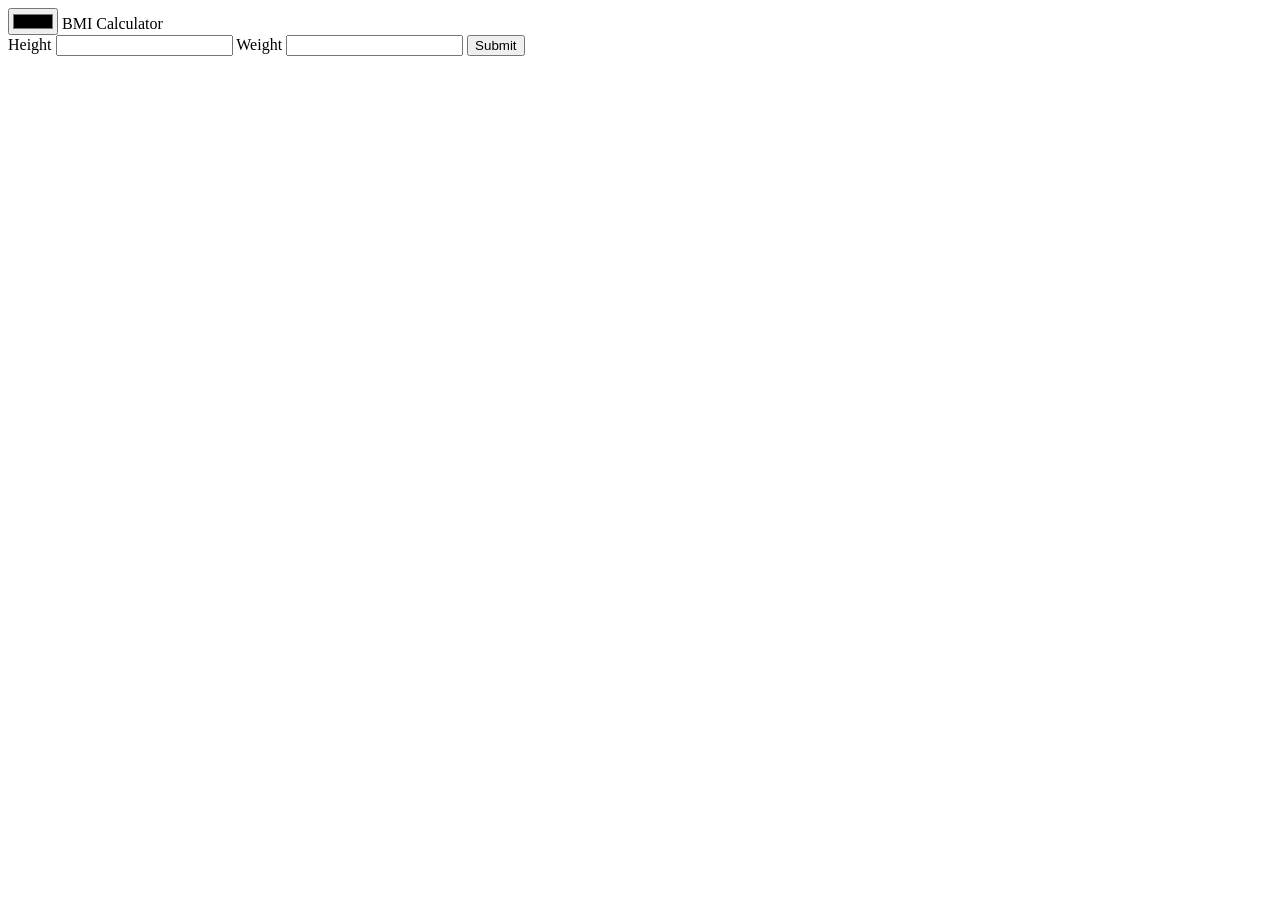
<file: Projects/BMICalaculator/index.html>
<!DOCTYPE html>
<html lang="en">

<head>
    <meta charset="UTF-8">
    <meta name="viewport" content="width=device-width, initial-scale=1.0">
    <title>Document</title>
</head>

<body>
    <input type="color" name="" id="">
    BMI Calculator <br>
    <form>
        <label for="">Height</label>
        <input type="text" id="height">
        <label for="">Weight</label>
        <input type="text" id="weight">
        <button>Submit</button>
    </form>
    <div id="result"></div>
    <script src="./index.js"></script>
</body>

</html>
</file>
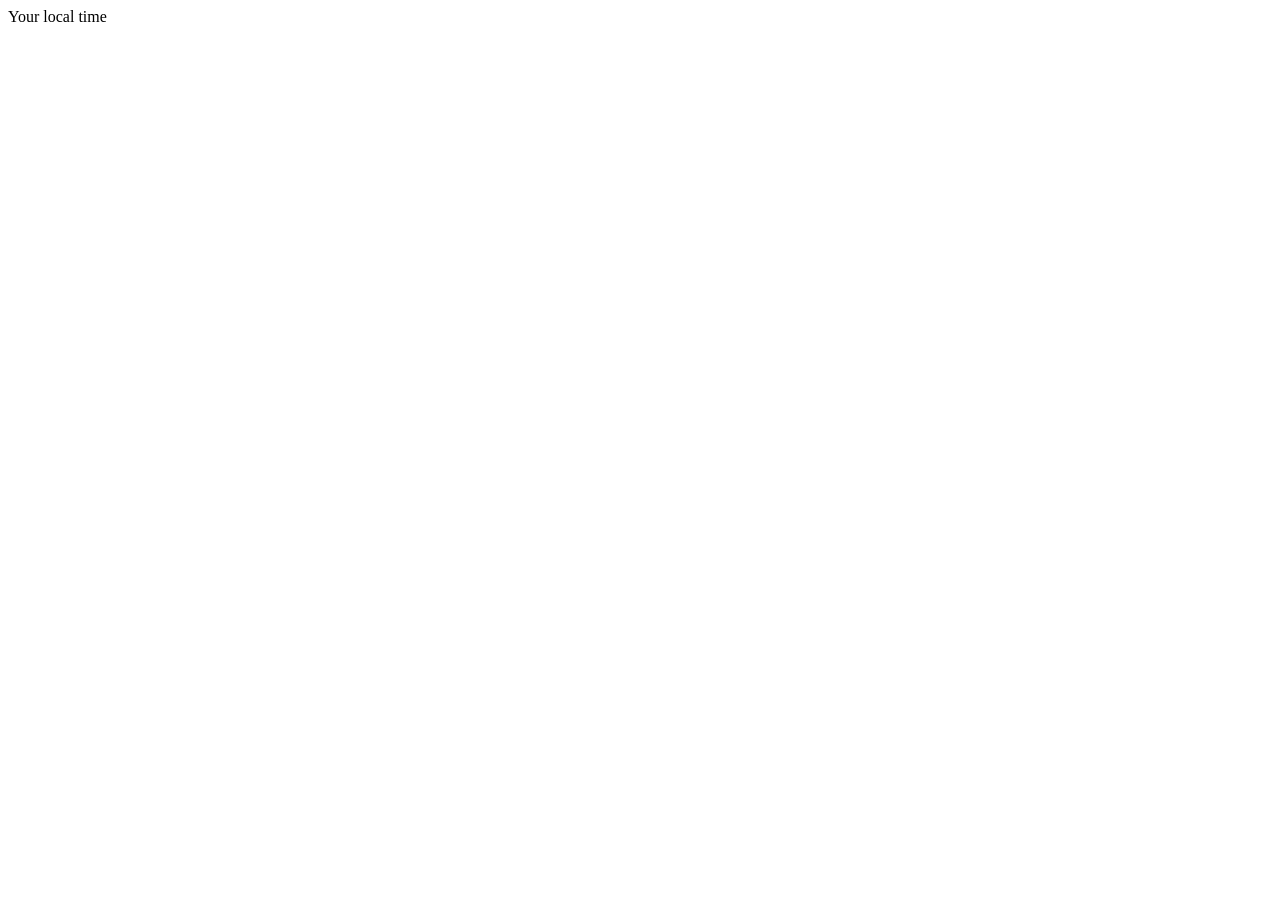
<file: Projects/Clock/index.html>
<!DOCTYPE html>
<html lang="en">

<head>
    <meta charset="UTF-8">
    <meta name="viewport" content="width=device-width, initial-scale=1.0">
    <title>Document</title>
</head>

<body>
    <div class="center">
        <div id="banner"><span>Your local time</span></div>
        <div id="clock"></div>
    </div>
    <script src="./index.js"></script>
</body>

</html>
</file>
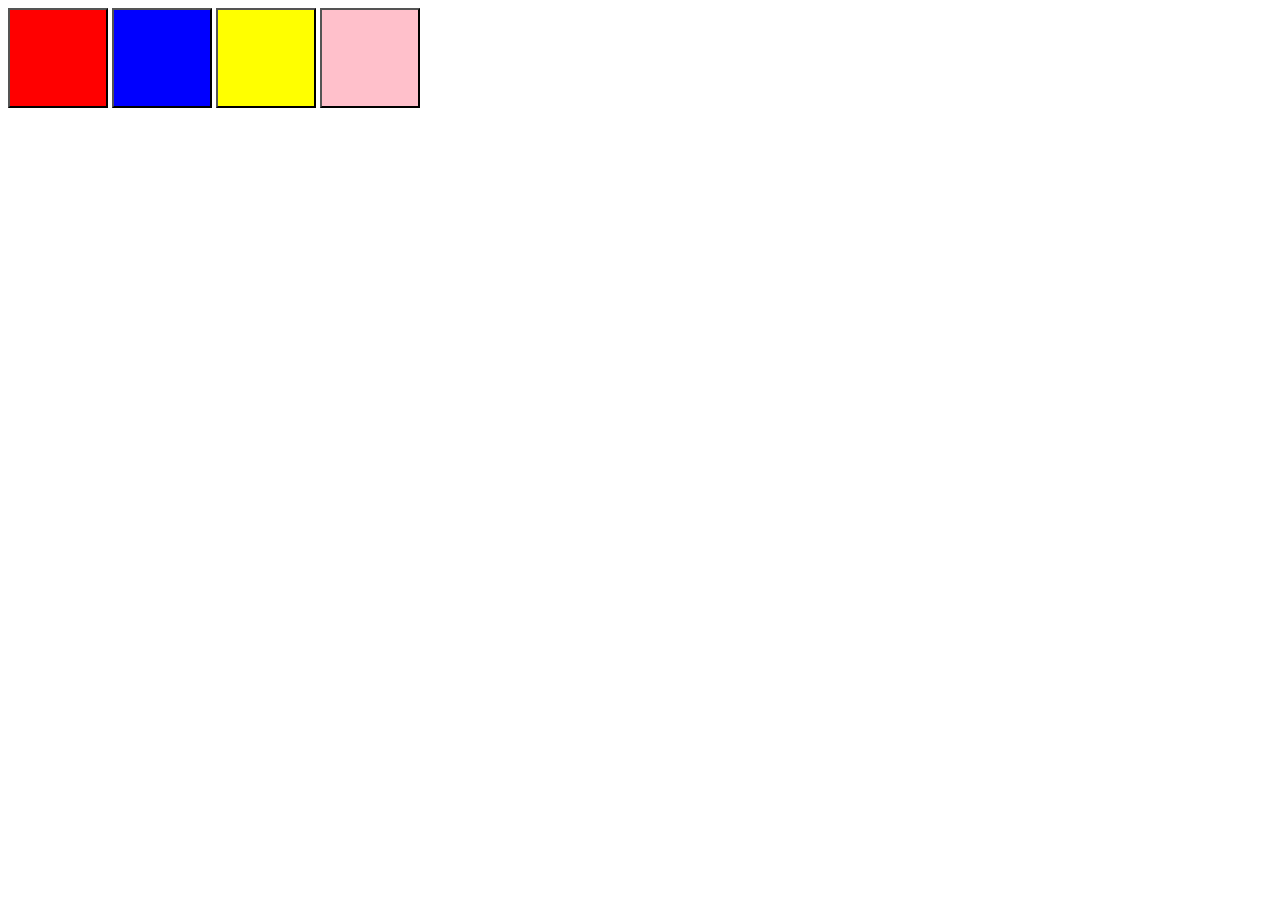
<file: Projects/ColorSwitch/index.html>
<!DOCTYPE html>
<html lang="en">

<head>
    <meta charset="UTF-8">
    <meta name="viewport" content="width=device-width, initial-scale=1.0">
    <link rel="stylesheet" href="./index.css">
    <title>Document</title>
</head>

<body>
    <button  id="red"></button>
    <button id="blue"></button>
    <button id="yellow"></button>
    <button id="pink"></button>

    <script src="./index.js"></script>
</body>

</html>
</file>
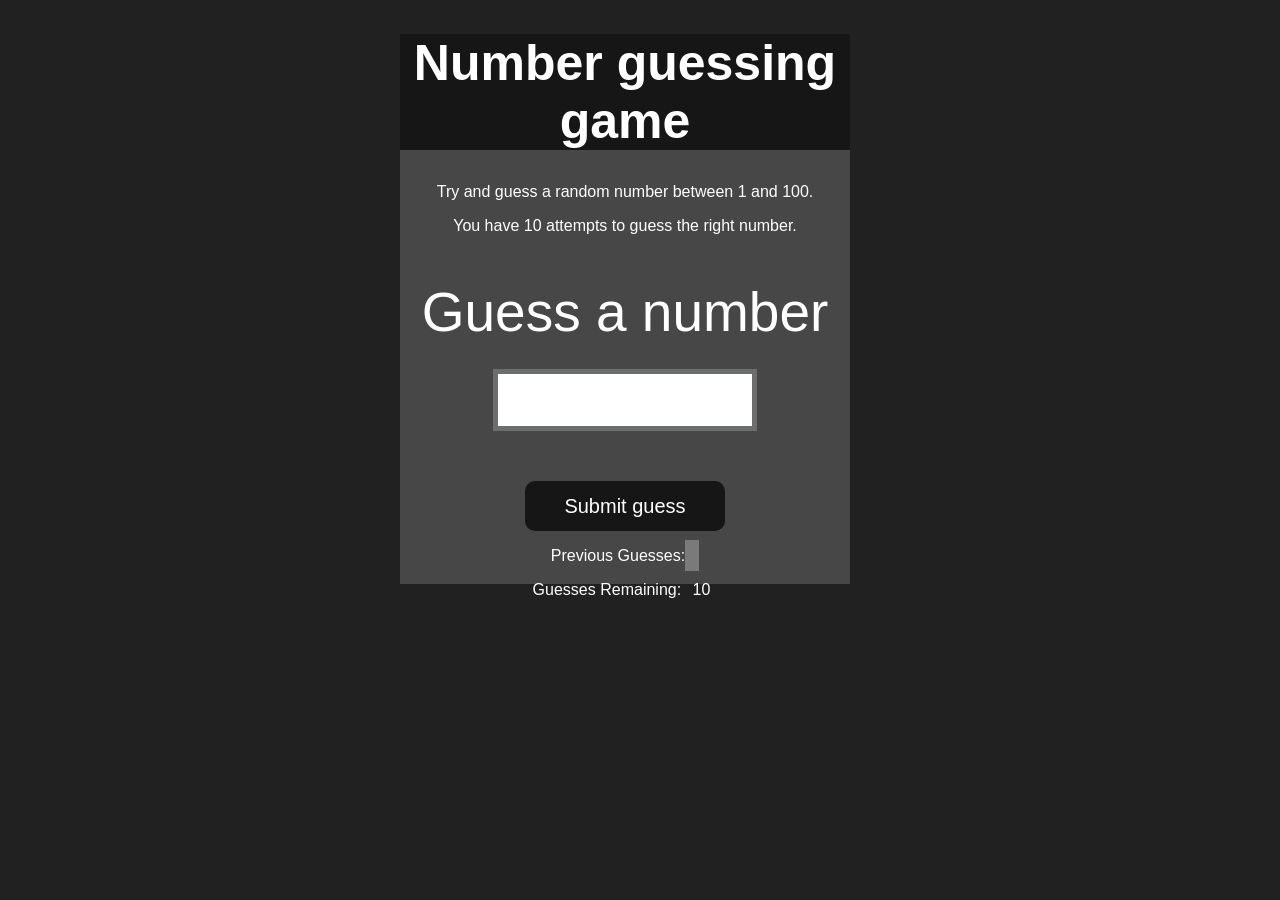
<file: Projects/guessGame/index.html>
<!DOCTYPE html>
<html lang="en">

<head>
    <meta charset="UTF-8">
    <meta name="viewport" content="width=device-width, initial-scale=1.0">
    <title>Document</title>
    <link rel="stylesheet" href="./index.css">
</head>

<body>
    <div id="wrapper">
        <h1>Number guessing game</h1>
        <p>Try and guess a random number between 1 and 100.</p>
        <p>You have 10 attempts to guess the right number.</p>
        </br>
        <form class="form">
            <label2 for="guessField" id="guess">Guess a number</label>
                <input type="text" id="guessField" class="guessField">
                <input type="submit" id="subt" value="Submit guess" class="guessSubmit">
        </form>

        <div class="resultParas">
            <p>Previous Guesses: <span class="guesses"></span></p>
            <p>Guesses Remaining: <span class="lastResult">10</span></p>
            <p class="lowOrHi"></p>
        </div>
    </div>
    <script src="./index.js"></script>
</body>

</html>
</file>
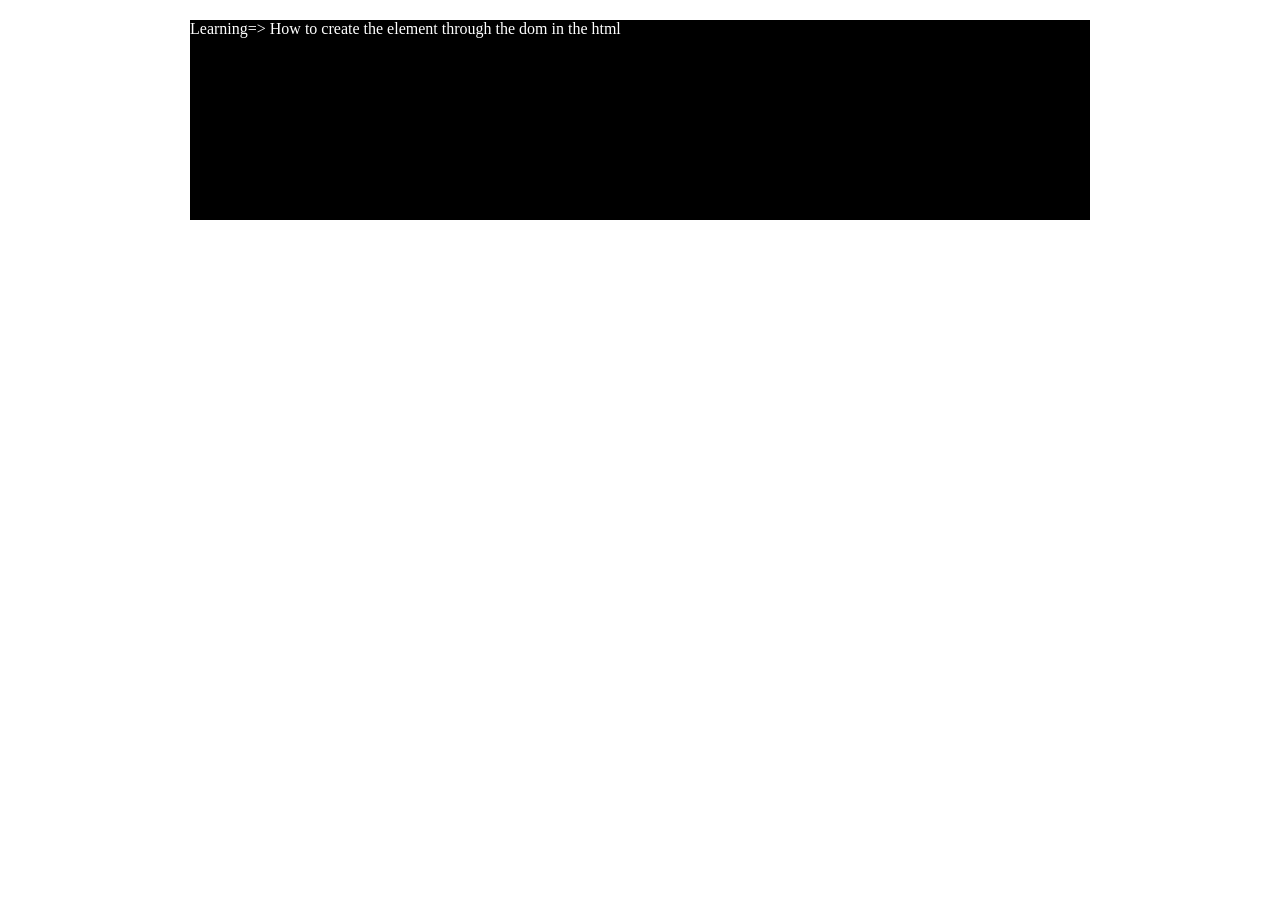
<file: DOM/five.html>
<!DOCTYPE html>
<html lang="en">
<head>
    <meta charset="UTF-8">
    <meta name="viewport" content="width=device-width, initial-scale=1.0">
    <title>Document</title>
</head>
<body>

</body>
<script>
    let div= document.createElement("div");
    div.className= "container";
    div.id= "mainContainer";
    div.style.width= "900px";
    div.style.height= "200px";
    div.style.backgroundColor= "black";
    div.style.color= "white";
    div.style.margin= "20px auto";
    // div.innerText= "Learning=> How to create the element through the dom in the html";
    let text= document.createTextNode("Learning=> How to create the element through the dom in the html");
    div.appendChild(text);
    document.body.appendChild(div);
    console.log(div);
    
</script>
</html>
</file>
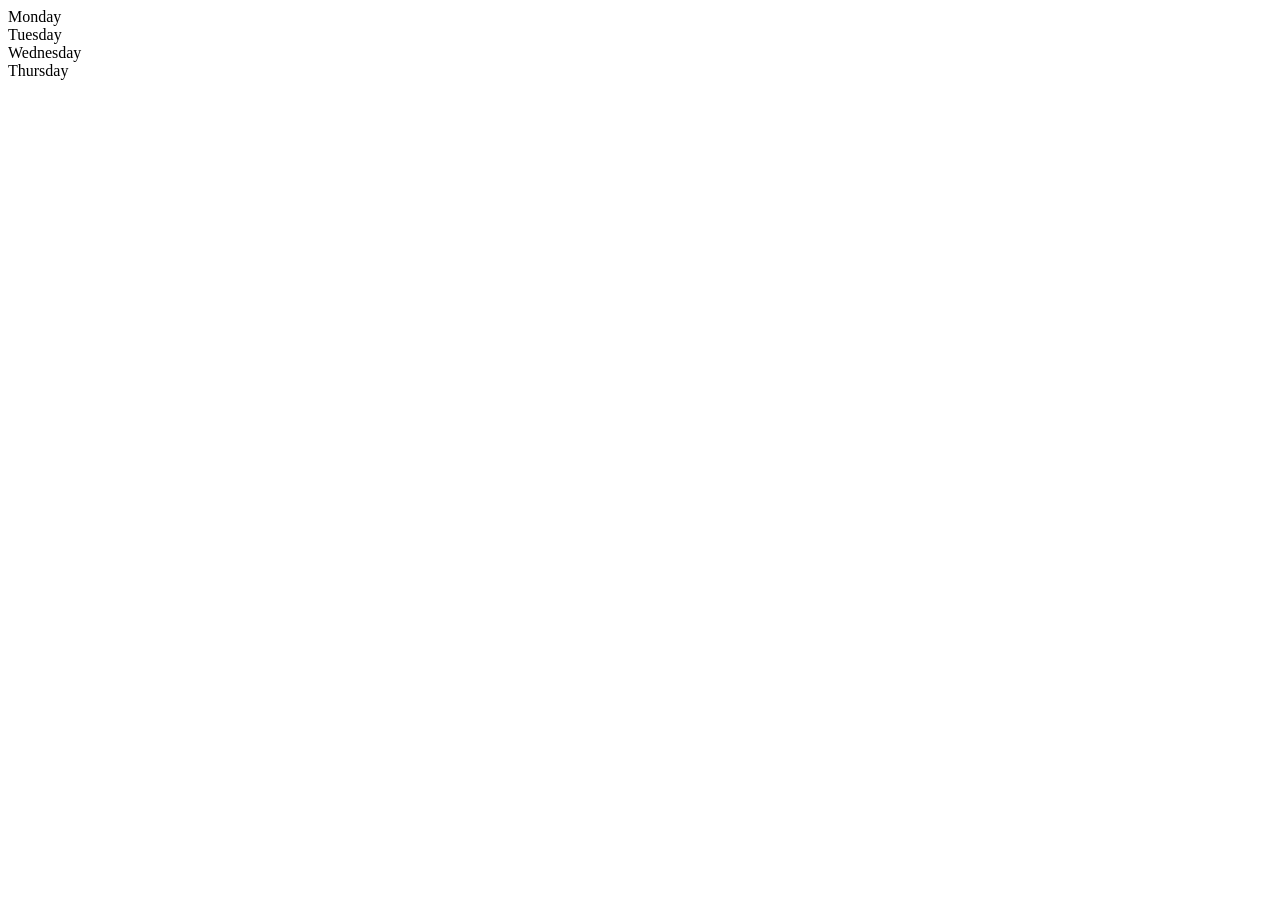
<file: DOM/four.html>
<!DOCTYPE html>
<html lang="en">

<head>
    <meta charset="UTF-8">
    <meta name="viewport" content="width=device-width, initial-scale=1.0">
    <title>Document</title>
</head>

<body>
    <div class="parent">
        <div class="day">Monday</div>
        <div class="day">Tuesday</div>
        <div class="day">Wednesday</div>
        <div class="day">Thursday</div>
    </div>

</body>
</html>
<script>
    let name= "yousaf";
    console.log(name);
    let body = document.querySelector("body");
    // console.log(body);
    // body.style.backgroundColor = "lightblue";
    // body.style.fontFamily = "Arial, sans-serif";
    // body.style.fontSize = "16px";
    // body.style.color = "white";

let parent= document.querySelector(".parent");
// console.log(parent.children[0].style.color="red");



//   for (let i = 0; i < parent.children.length; i++) {
//         (parent.children[i].style.backgroundColor = "lightGreen");
//         console.log(parent.children[i]);
//     }


// console.log(parent.firstElementChild);
// console.log(parent.lastElementChild);

let dayOne= document.querySelector(".day");
// console.log(dayOne.parentElement);
// console.log(dayOne.parentNode);
// console.log(parent.parentElement, "parentElement");
// console.log(parent.parentNode, "parentNode");
console.log(body.parentElement, "parentElement");
console.log(body.parentNode, "parentNode");

    console.log(document.documentElement.parentNode);
    console.log(document.documentElement.parentElement);

    
</script>
</file>
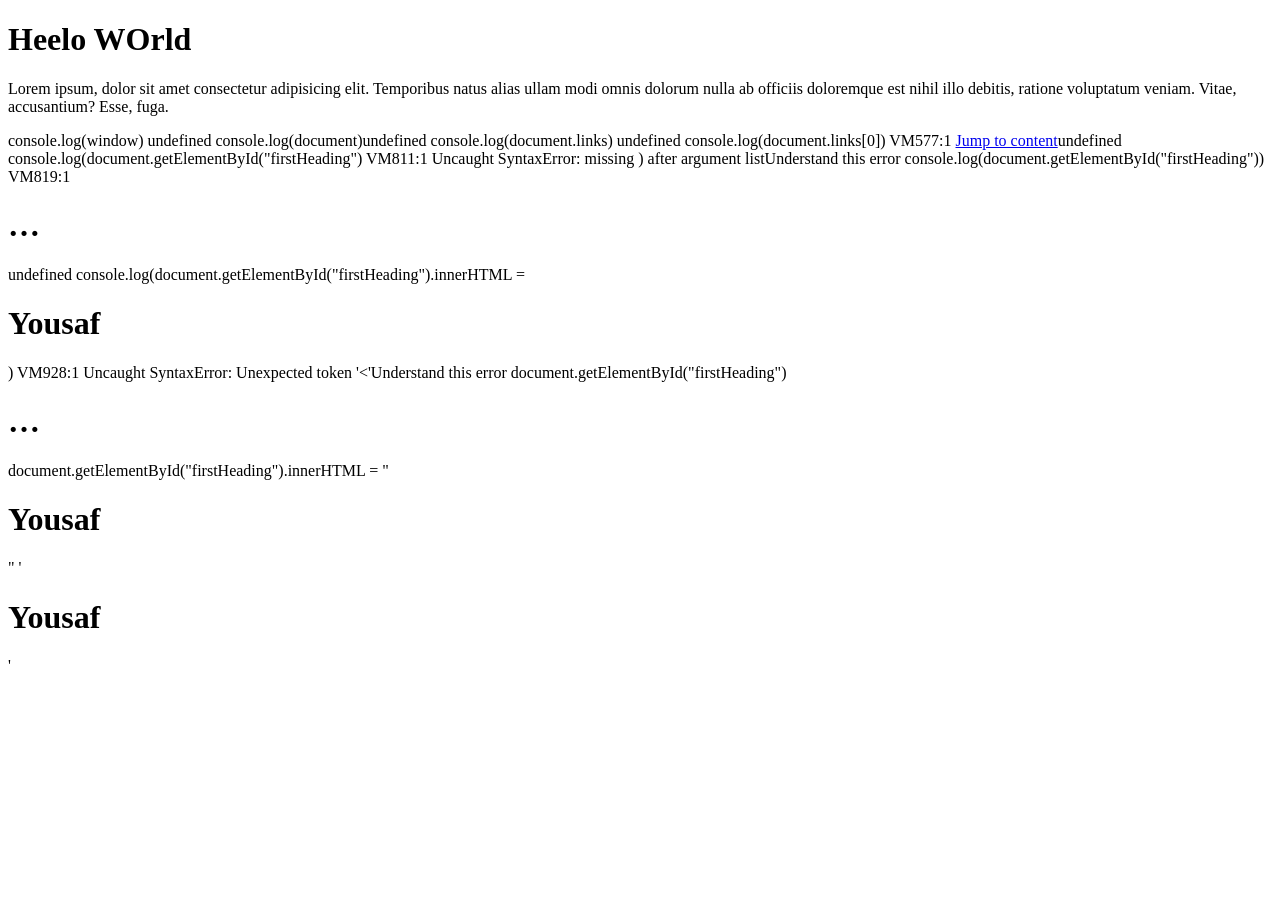
<file: DOM/one.html>
<!DOCTYPE html>
<html lang="en">
<head>
    <meta charset="UTF-8">
    <meta name="viewport" content="width=device-width, initial-scale=1.0">
    <title>Document</title>
</head>
<body>
    <div class="parent">
        <h1 class="firstHeading">Heelo WOrld</h1>
        <p>Lorem ipsum, dolor sit amet consectetur adipisicing elit. Temporibus natus alias ullam modi omnis dolorum nulla ab officiis doloremque est nihil illo debitis, ratione voluptatum veniam. Vitae, accusantium? Esse, fuga.</p>
    </div>


    console.log(window)

undefined
console.log(document)​
undefined
console.log(document.links)

undefined
console.log(document.links[0])
VM577:1 <a class=​"mw-jump-link" href=​"#bodyContent">​Jump to content​</a>​
undefined
console.log(document.getElementById("firstHeading")
VM811:1 Uncaught SyntaxError: missing ) after argument listUnderstand this error
console.log(document.getElementById("firstHeading"))
VM819:1 <h1 id=​"firstHeading" class=​"firstHeading mw-first-heading">​…​</h1>​
undefined
console.log(document.getElementById("firstHeading").innerHTML = <h1>Yousaf</h1>)
VM928:1 Uncaught SyntaxError: Unexpected token '<'Understand this error
document.getElementById("firstHeading")
<h1 id=​"firstHeading" class=​"firstHeading mw-first-heading">​…​</h1>​
document.getElementById("firstHeading").innerHTML = "<h1>Yousaf</h1>"
'<h1>Yousaf</h1>'
</body>
</html>
</file>
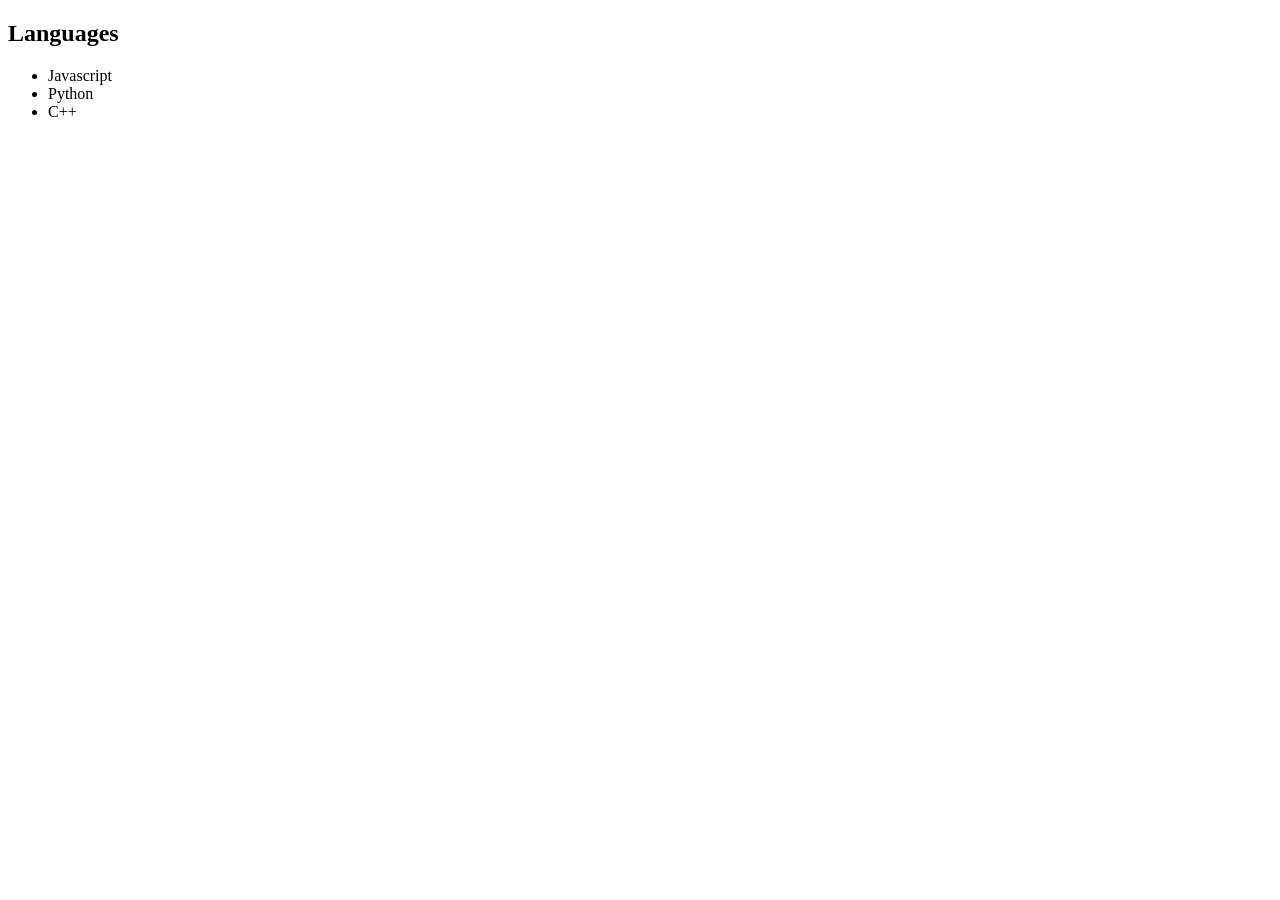
<file: DOM/six.html>
<!DOCTYPE html>
<html lang="en">
<head>
    <meta charset="UTF-8">
    <meta name="viewport" content="width=device-width, initial-scale=1.0">
    <title>Document</title>
</head>
<body>
    <h2>Languages</h2>
    <ul class="ulList" id="ulList">
        <li>Javascript</li>
    </ul>

</body>
<script>
    function addLang(langName){
        let li = document.createElement("li");
        li.innerText= `${langName}`;
        document.getElementById("ulList").appendChild(li);
    }
    addLang("Python");  


    function addLangOpt(langNameOpt){
        let li = document.createElement("li");
        li.appendChild(document.createTextNode(langNameOpt));

         // let text = document.createTextNode(`${langNameOpt}`)
        // li.appendChild(text)

         document.getElementById("ulList").appendChild(li);
        
    }
    addLangOpt("C++");
</script>
</html>
</file>
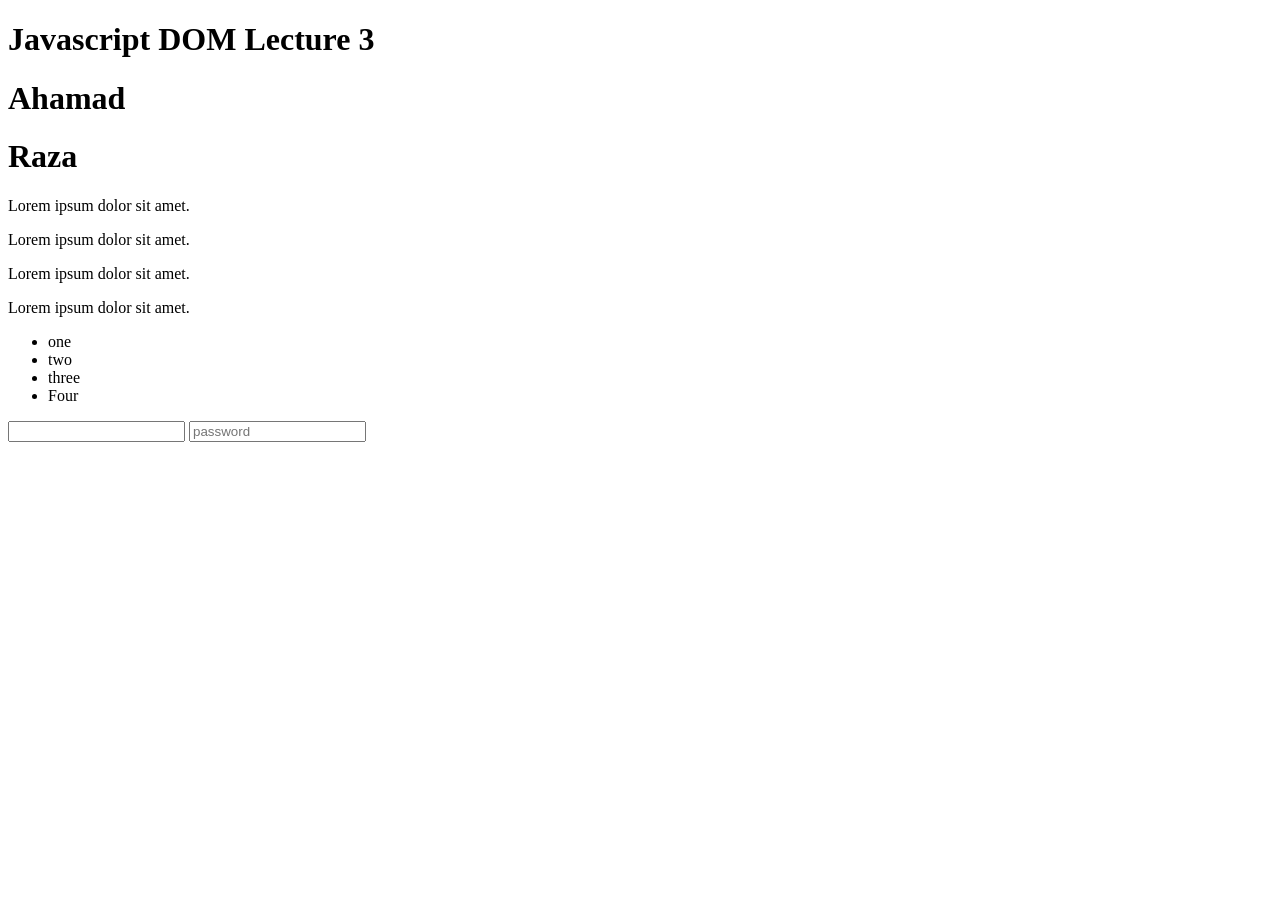
<file: DOM/three.html>
<!DOCTYPE html>
<html lang="en">
<head>
    <meta charset="UTF-8">
    <meta name="viewport" content="width=device-width, initial-scale=1.0">
    <title>Document</title>
</head>
<body>
        <h1 id="title" class="heading">Javascript DOM Lecture 3 <span style="display: none;">Heeloo</span></h1>
    <h1>Ahamad</h1>
    <h1>Raza</h1>
    <p class="para">Lorem ipsum dolor sit amet.</p>
    <p class="para">Lorem ipsum dolor sit amet.</p>
    <p class="para">Lorem ipsum dolor sit amet.</p>
    <p class="para">Lorem ipsum dolor sit amet.</p>

    <ul>
        <li>one</li>
        <li>two</li>
        <li>three</li>
        <li>Four</li>
    </ul>
    <input type="text">
    <input type="password" placeholder="password">
</body>
</html>


<!-- 
document.querySelector("h1")
<h1 id=​"title" class=​"heading">​"Javascript DOM Lecture 3 "<span style=​"display:​ none;​">​Heeloo​</span>​</h1>​
document.querySelector("#title")
<h1 id=​"title" class=​"heading">​"Javascript DOM Lecture 3 "<span style=​"display:​ none;​">​Heeloo​</span>​</h1>​
document.querySelector(".heading")
<h1 id=​"title" class=​"heading">​…​</h1>​





document.querySelector(".heading")
document.querySelector("h1")
document.querySelectorAll("h1")
NodeList(3) [h1#title.heading, h1, h1]
0
: 
h1#title.heading
1
: 
h1
2
: 
h1
length
: 
3
[[Prototype]]
: 
NodeList
entries
: 
ƒ entries()
forEach
: 
ƒ forEach()
item
: 
ƒ item()
keys
: 
ƒ keys()
length
: 
(...)
values
: 
ƒ values()
constructor
: 
ƒ NodeList()
Symbol(Symbol.iterator)
: 
ƒ values()
Symbol(Symbol.toStringTag)
: 
"NodeList"
get length
: 
ƒ length()
[[Prototype]]
: 
Object
let myArr= [1,2,3];
undefined
myArr
(3) [1, 2, 3]
0
: 
1
1
: 
2
2
: 
3
length
: 
3
[[Prototype]]
: 
Array(0)







let ul= document.querySelector("ul")
undefined
ul;
<ul>​<li>​::marker​"one"</li>​<li>​…​</li>​<li>​…​</li>​<li>​…​</li>​</ul>​
let ul= document.querySelector("li")
undefined
ul;
<li>​::marker​"one"</li>​
let ul= document.querySelectorAll("li")
undefined
ul;
NodeList(4) [li, li, li, li]





let ul= document.querySelector("li")
undefined
ul;
<li>​…​</li>​
ul.style.color= "red"
'red'





let ul= document.querySelectorAll("li")
undefined
ul.style.color= "red"
VM1525:1 Uncaught TypeError: Cannot set properties of undefined (setting 'color')
    at <anonymous>:1:15
(anonymous) @ VM1525:1Understand this error
ul[2].style.color= "red"
'red'
ul[0].style.color= "red"
'red'





document.querySelector("input")
<input type=​"text" fdprocessedid=​"oudl0f">​
document.querySelector("input[type=password]")
<input type=​"password" placeholder=​"password" fdprocessedid=​"xwjs5">​
document.querySelector("li:first-child")
<li>​::marker​"one"</li>​
document.querySelector("li:nth-child(2)")
<li>​::marker​"two"</li>​
document.querySelector("li:last-child")
<li>​::marker​"Four"</li>​




ul.forEach((li)=>{
    li.style.color= "white";
    li.style.backgroundColor= "red";
    li.style.padding= "10px";
    li.style.fontSize= "15px"
});

-->
</file>
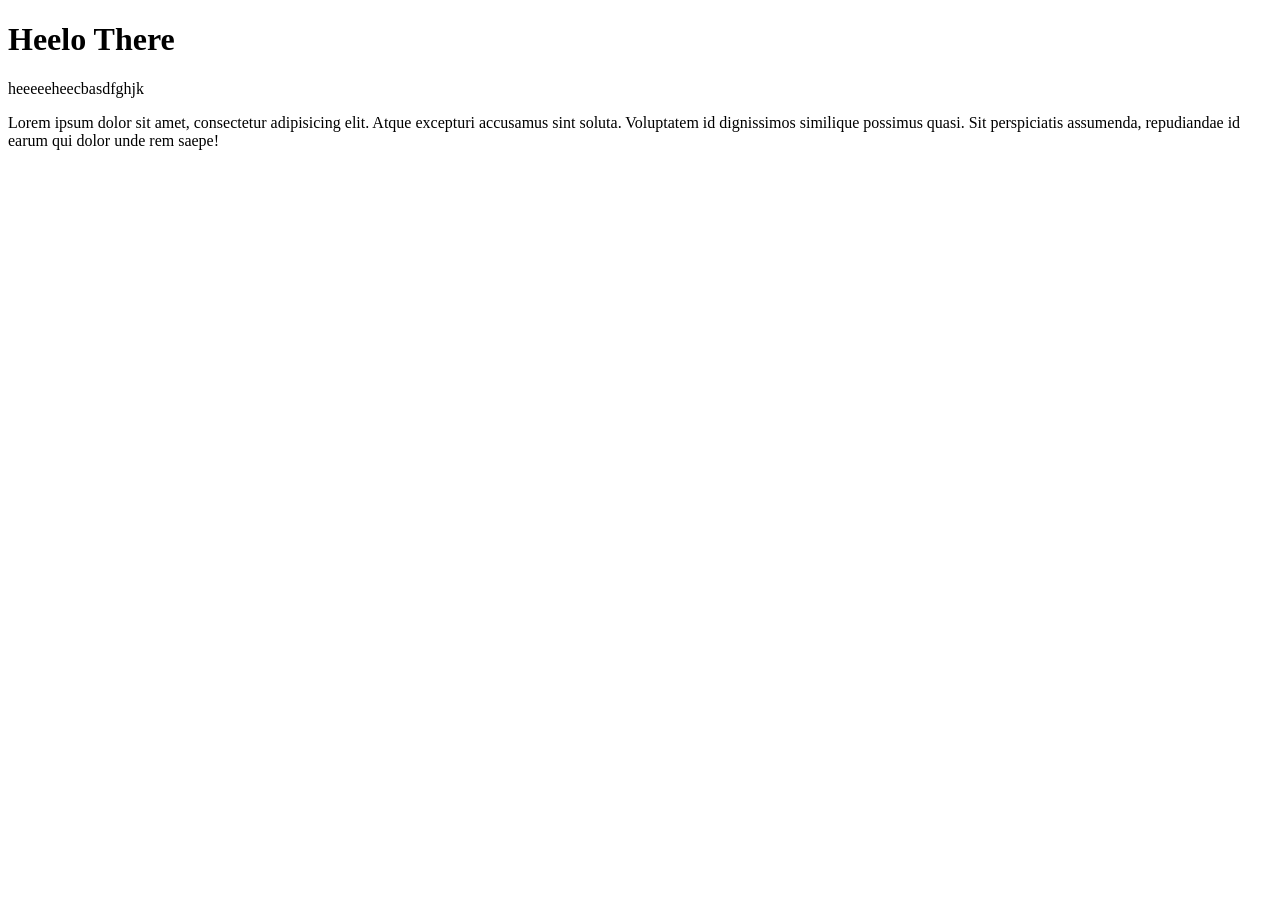
<file: DOM/two.html>
<!DOCTYPE html>
<html lang="en">
<head>
    <meta charset="UTF-8">
    <meta name="viewport" content="width=device-width, initial-scale=1.0">
    <title>Document</title>
</head>
<body>
    <h1 class="heading" id="firstHeading">Heelo There <span style="display: none;">hidden</span></h1>
    <p class="heading">
      heeeeeheecbasdfghjk
    </p>
    <p class="heelo">Lorem ipsum dolor sit amet, consectetur adipisicing elit. Atque excepturi accusamus sint soluta. Voluptatem id dignissimos similique possimus quasi. Sit perspiciatis assumenda, repudiandae id earum qui dolor unde rem saepe!</p>
</body>
</html>


<!-- 
document.getElementById("firstHeading")
<h1 class=​"heading" id=​"firstHeading">​Heelo There​</h1>​
document.getElementById("firstHeading").innerText
'Heelo There'
document.getElementById("firstHeading").id
'firstHeading'
document.getElementById("firstHeading").class
undefined
document.getElementById("firstHeading").className
'heading'

document.getElementById("firstHeading").getAttribute
ƒ getAttribute() { [native code] }
document.getElementById("firstHeading").getAttribute("id")
'firstHeading'
document.getElementById("firstHeading").getAttribute("class")
'heading'

over-riding the class name
document.getElementById("firstHeading").getAttribute("class")
'heading'
document.getElementById("firstHeading").setAttribute("class", "classHeading")
undefined
document.getElementById("firstHeading").getAttribute("class")
'classHeading'
document.getElementById("firstHeading").setAttribute("class", "heading classHeading")



document.getElementsByClassName("heading")
HTMLCollection(2) [h1#firstHeading.heading, p.heading, firstHeading: h1#firstHeading.heading]
0
: 
h1#firstHeading.heading
1
: 
p.heading
firstHeading
: 
h1#firstHeading.heading
length
: 
2
[[Prototype]]
: 
HTMLCollection





document.getElementById("firstHeading").innerText
'Heelo There'
document.getElementById("firstHeading").innerHTML
'Heelo There'
document.getElementById("firstHeading").textContent
'Heelo There'






document.getElementById("firstHeading").innerText
'Heelo There'
document.getElementById("firstHeading").textContent
'Heelo There hidden'


document.getElementById("firstHeading").innerHTML
'Heelo There <span style="display: none;">hidden</span>'
document.getElementById("firstHeading").innerHTML = "yousaf"
'yousaf'
document.getElementById("firstHeading").innerHTML =" <a href='https://google.com'> YOUSAF </a>
VM2104:1 Uncaught SyntaxError: Invalid or unexpected tokenUnderstand this error
document.getElementById("firstHeading").innerHTML =" <a href='https://google.com'> YOUSAF </a>"
" <a href='https://google.com'> YOUSAF </a>"






let title= document.getElementById("firstHeading");
undefined
console.log(title)
VM2267:1 <h1 class=​"heading" id=​"firstHeading">​…​</h1>​
undefined







let title= document.getElementById("firstHeading");
undefined
console.log(title)
VM2318:1 <h1 class=​"heading" id=​"firstHeading">​…​</h1>​
undefined
title.style.color= "yellow";
'yellow'
title.style.backgroundColor= "pink";
'pink'
title.style.border= "black";
'black'
title.style.border= "2px solid black";
'2px solid black'
title.style.borderRadius= "50px";
'50px'




-->
</file>
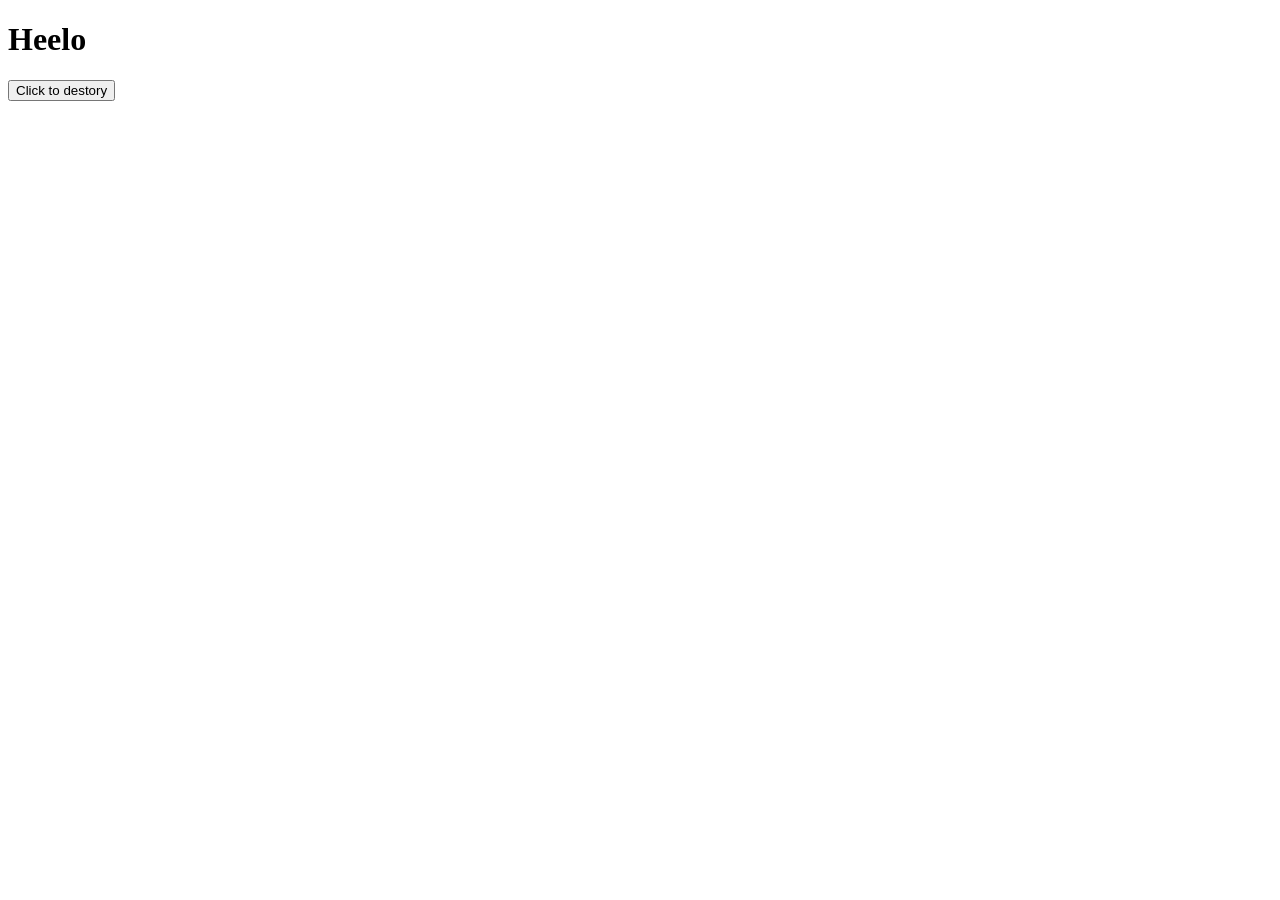
<file: Events/two.html>
<!DOCTYPE html>
<html lang="en">
<head>
    <meta charset="UTF-8">
    <meta name="viewport" content="width=device-width, initial-scale=1.0">
    <title>Document</title>
</head>
<body>
    <h1>Heelo</h1>
    <button>Click to destory</button>
</body>
<script>

function heelo(){
     document.querySelector("h1").innerHTML= "Heelo from setTimeout";
     console.log("out ");
     
}

let clearme= setTimeout(heelo,2000)

document.querySelector("button").onclick= function(){
clearTimeout(clearme);
console.log("cancel");

}




</script>
</html>

<!-- let number= [0,1,2,3,4,5,6,7,8,9];
for(let i=0;i<number.length;i++){
   Let color="#"
   color.push
} -->
</file>
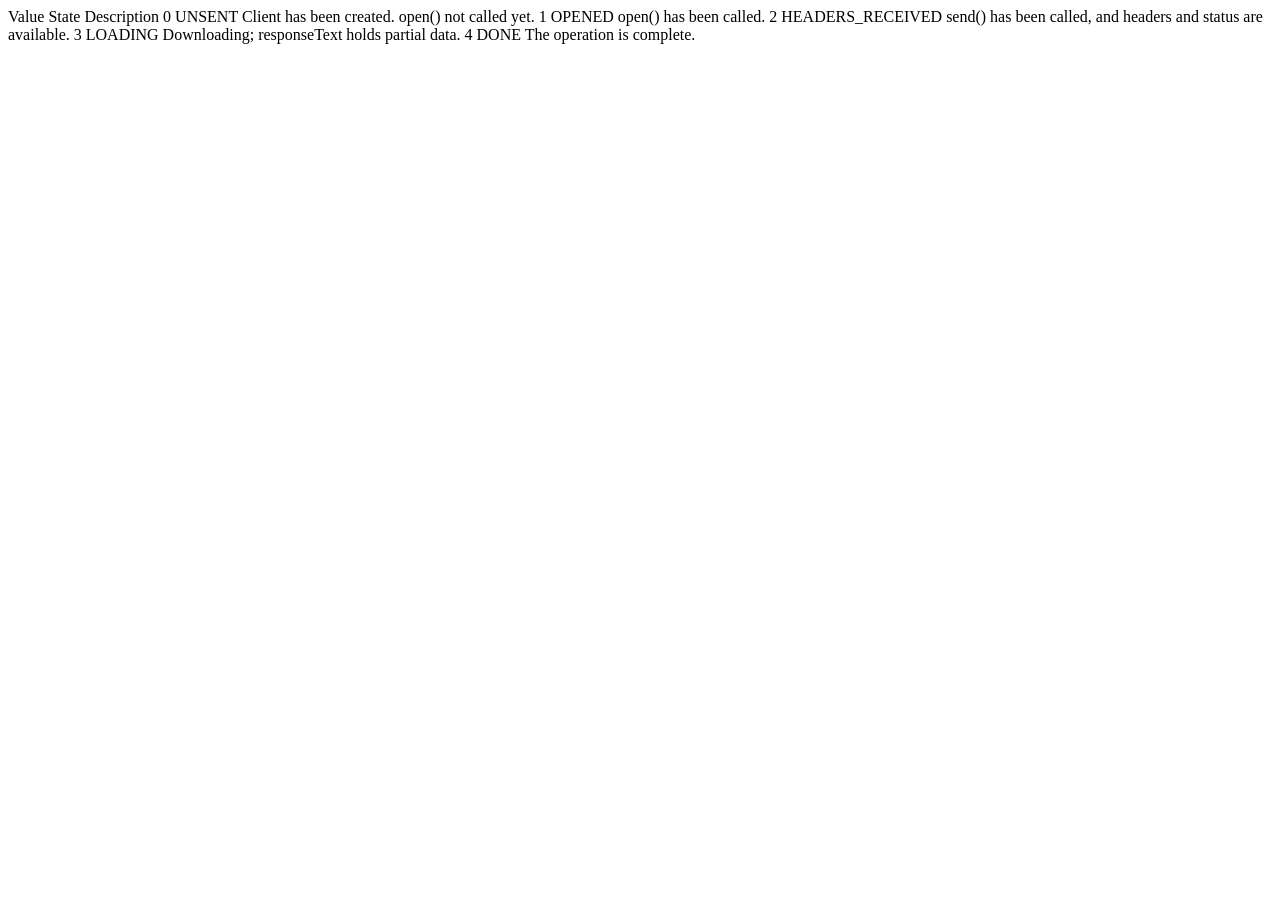
<file: FetchRequest/apiRequest.html>
<!DOCTYPE html>
<html lang="en">
<head>
    <meta charset="UTF-8">
    <meta name="viewport" content="width=device-width, initial-scale=1.0">
    <title>Document</title>
</head>
<body>
    Value	State	Description
0	UNSENT	Client has been created. open() not called yet.
1	OPENED	open() has been called.
2	HEADERS_RECEIVED	send() has been called, and headers and status are available.
3	LOADING	Downloading; responseText holds partial data.
4	DONE	The operation is complete.
</body>

<script>
    let url= 'https://api.github.com/users/amnashahid7';
   let xhr= new XMLHttpRequest();
   xhr.open("GET", url);
   xhr.onreadystatechange= function(){
 console.log(xhr.readyState);
 let data= JSON.parse(this.responseText);
 console.log(typeof data);
 
  console.log(data.name);
  
 
   } 
 
   
   xhr.send();
   console.log(xhr.readyState);
   
</script>
</html>
</file>
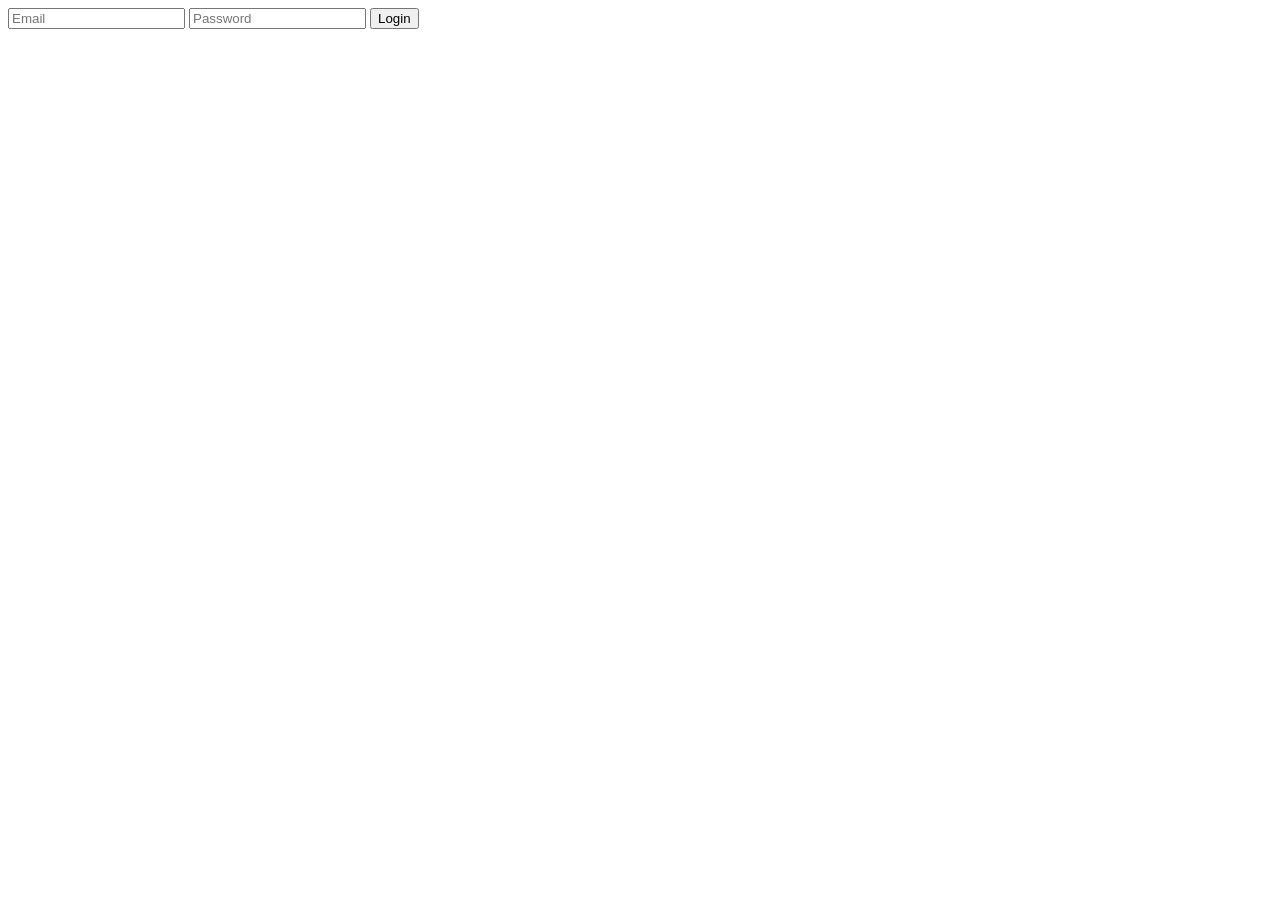
<file: FetchRequest/fetch.html>
<!DOCTYPE html>
<html lang="en">
<head>
    <meta charset="UTF-8">
    <meta name="viewport" content="width=device-width, initial-scale=1.0">
    <title>Document</title>
</head>
<body>
<form id="loginForm">
  <input id="email" placeholder="Email" required />
  <input id="password" placeholder="Password" required />
  <button type="submit">Login</button>
</form>

<pre id="response"></pre>
</body>
<!-- <script>
   
async function getData(){
    let response =await fetch('https://api.github.com/users/amnashahid7');
    let data= await response.json();
    console.log(data);
    

}
getData();
</script> -->



<script>
document.getElementById("loginForm").addEventListener("submit", async (e) => {
  e.preventDefault();

  const payload = {
    email: document.getElementById("email").value,
    password: document.getElementById("password").value
  };

  const res = await fetch("https://reqres.in/api/login", {
    method: "POST",
    headers: {"Content-Type": "application/json"},
    body: JSON.stringify(payload)
  });

  const data = await res.json();
  document.getElementById("response").textContent = JSON.stringify(data, null, 2);
});
</script>

</html>
</file>
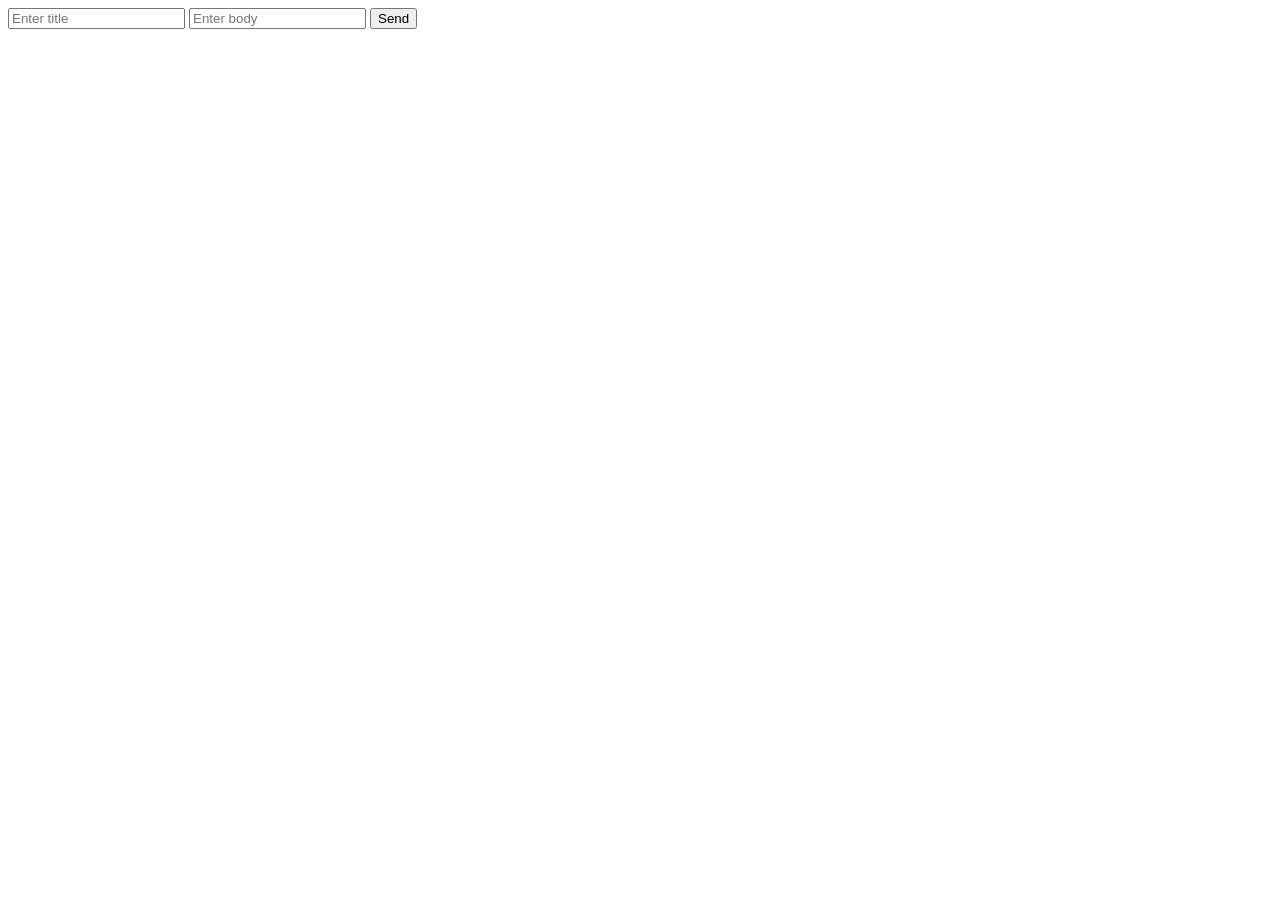
<file: FetchRequest/html.html>
<!DOCTYPE html>
<html lang="en">
<head>
    <meta charset="UTF-8">
    <meta name="viewport" content="width=device-width, initial-scale=1.0">
    <title>Document</title>
</head>
<body>
    <form id="myForm">
  <input id="title" placeholder="Enter title" required />
  <input id="body" placeholder="Enter body" required />
  <button type="submit">Send</button>
</form>

<pre id="result"></pre>

<script>
document.getElementById("myForm").addEventListener("submit", async (e) => {
  e.preventDefault();

  const payload = {
    title: document.getElementById("title").value,
    body: document.getElementById("body").value,
    userId: 1
  };

  const res = await fetch("https://jsonplaceholder.typicode.com/posts", {
    method: "POST",
    headers: { "Content-Type": "application/json" },
    body: JSON.stringify(payload)
  });

  const data = await res.json();
  document.getElementById("result").textContent = JSON.stringify(data);
});
</script>

</body>
</html>
</file>
<file: Projects/ColorSwitch/index.css>
#yellow {
  background-color: yellow;
  width: 100px;
  height: 100px;
}
#red {
  background-color: red;
  width: 100px;
  height: 100px;
}
#blue {
  background-color: blue;
  width: 100px;
  height: 100px;
}
#pink {
  background-color: pink;
  width: 100px;
  height: 100px;
}
</file>
<file: Projects/guessGame/index.css>
html {
  font-family: sans-serif;
}

body {
  width: 300px;
  max-width: 750px;
  min-width: 480px;
  margin: 0 auto;
  background-color: #212121;
}

.lastResult {
  color: white;
  padding: 7px;
}

.guesses {
  color: white;
  padding: 7px;
}

button {
  background-color: #141414;
  color: #fff;
  width: 250px;
  height: 50px;
  border-radius: 25px;
  font-size: 30px;
  border-style: none;
  margin-top: 30px;
  /* margin-left: 50px; */
}

#subt {
  background-color: #161616;
  color: #ffffff;
  width: 200px;
  height: 50px;
  border-radius: 10px;
  font-size: 20px;
  border-style: none;
  margin-top: 50px;
  /* margin-left: 75px; */
}

#guessField {
  color: #000;
  width: 250px;
  height: 50px;
  font-size: 30px;
  border-style: none;
  margin-top: 25px;

  /* margin-left: 50px; */
  border: 5px solid #6c6d6d;
  text-align: center;
}

#guess {
  font-size: 55px;
  /* margin-left: 90px; */
  margin-top: 120px;
  color: #fff;
}

.guesses {
  background-color: #7a7a7a;
}

#wrapper {
  box-sizing: border-box;
  text-align: center;
  width: 450px;
  height: 550px;
  background-color: #474747;
  color: #fff;
  font-size: 25px;
}

h1 {
  background-color: #161616;

  color: #fff;
  text-align: center;
}

p {
  font-size: 16px;
  text-align: center;
}
</file>
